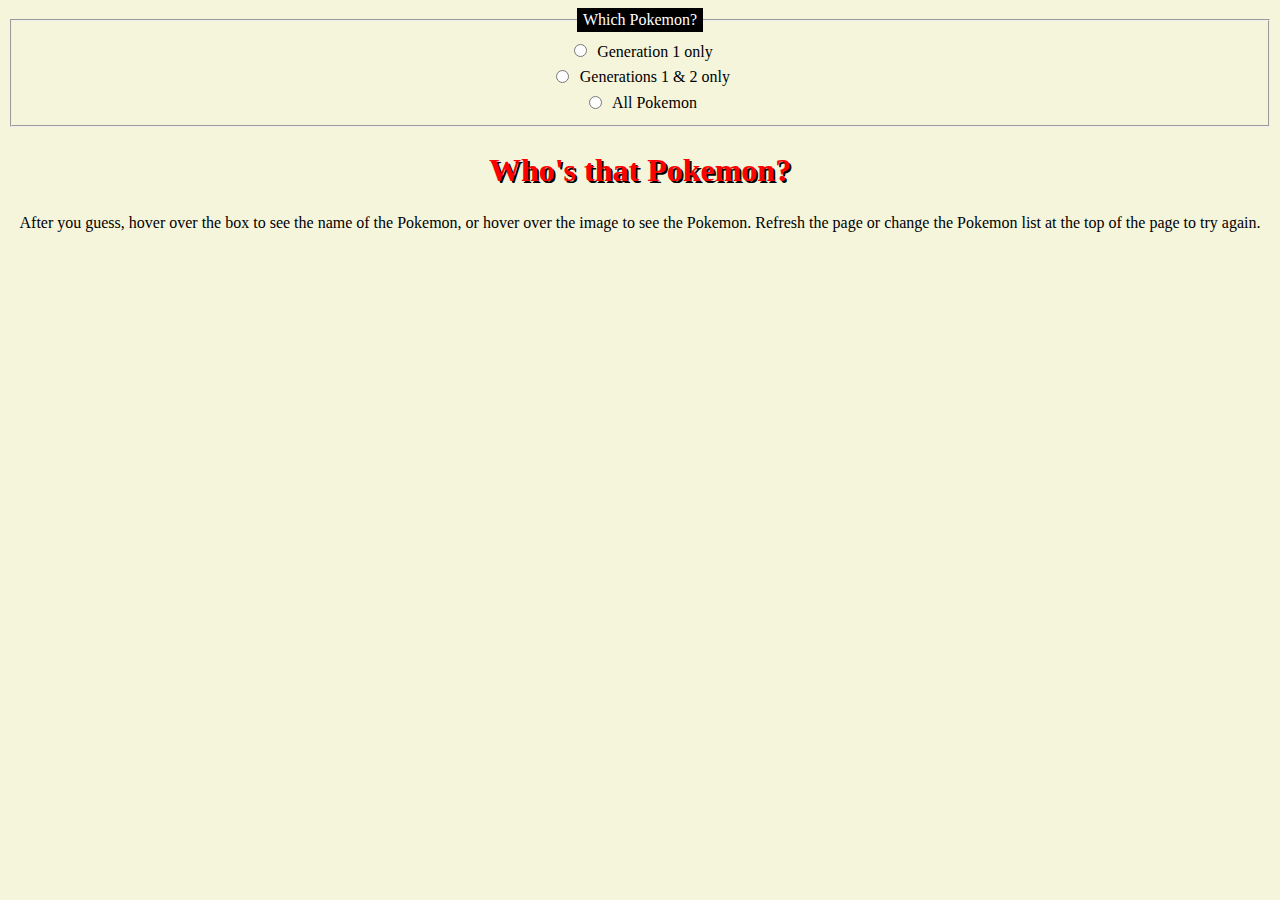
<file: index.html>
<!DOCTYPE html>
<html lang="en">
<head>
    <meta charset="UTF-8">
    <meta http-equiv="X-UA-Compatible" content="IE=edge">
    <meta name="viewport" content="width=device-width, initial-scale=1.0">
    <title>API Challenge</title>
    <link rel="stylesheet" href="style.css">
</head>
<header>
    <form>
        <fieldset>
            <legend>Which Pokemon?</legend>
        
            <input type="radio" class="genOne" name="generation" value="151">
            <label for="1">Generation 1 only</label><br/>
        
            <input type="radio" class="genTwo" name="generation" value="251" >
            <label for="2">Generations 1 & 2 only</label><br/>
        
            <input type="radio" class="allGens" name="generation" value="898">
            <label for="all">All Pokemon</label>
        </fieldset>
    </form>
</header>
<body>
    <h1>Who's that Pokemon?</h1>
    <p id="info">
        After you guess, hover over the box to see the name of the Pokemon,
        or hover over the image to see the Pokemon. Refresh the page or change the Pokemon list at the top of the page to try again.
    </p>
    <div>
        <ul id="pokemon-list">

        </ul>
    </div>
    
    <script src="scripts.js"></script>
</body>
</html>
</file>
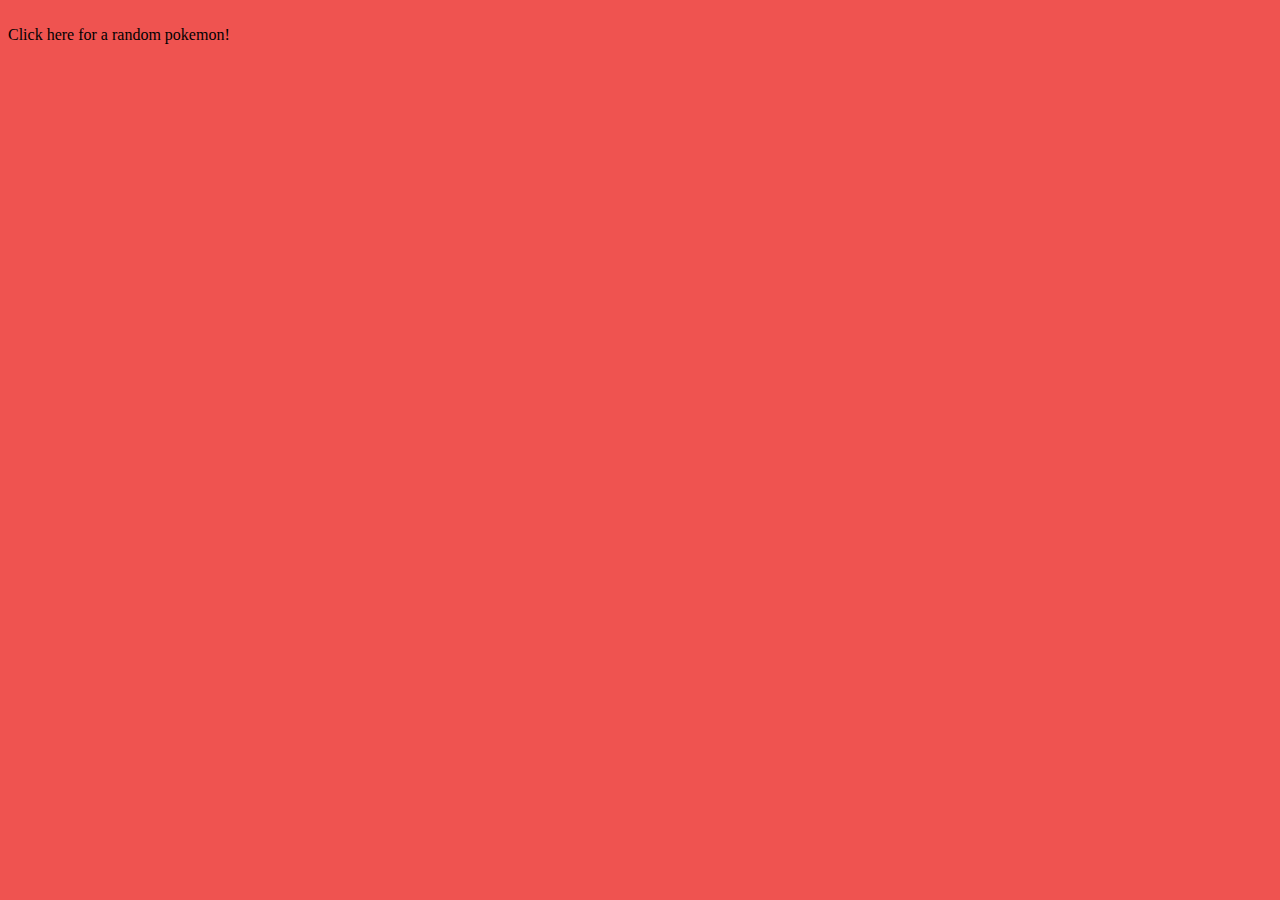
<file: Test/text.html>
<!DOCTYPE html>
<html lang="en">
<head>
    <meta charset="UTF-8">
    <meta http-equiv="X-UA-Compatible" content="IE=edge">
    <meta name="viewport" content="width=device-width, initial-scale=1.0">
    <title>Random Pokemon</title>
    <link rel="stylesheet" href="test.css">
</head>
<body>
    <br id="card" class="page">

        <span>Click here for a random pokemon!</span>
        
    </section>

<script src="test.js"></script>

</body>
</html>
</file>
<file: style.css>
ul {
    list-style: none;
}

h1 {
    color: red;
    text-shadow: 2px 2px black;
}

h2 {
    color: beige;
    font-size: xx-large;
    text-transform: capitalize;
    border-style: solid;
    border-color: black;
    border-width: 5px;
    width: 25%;
    margin-left: 36%;
}

h2:hover {
    color: black;
    text-shadow: 1px 1px grey;
    transition-property: color, text-shadow;
    transition-duration: 3s, 1s;
}

h3 {
    color: beige;
    font-size: xx-large;
    border-style: solid;
    border-color: black;
    border-width: 5px;
    width: 25%;
    margin-left: 36%;
    text-transform: capitalize;
}

h3:hover {
    color: black;
    text-shadow: 1px 1px grey;
    transition-property: color, text-shadow;
    transition-duration: 3s, 1s;
}


body {
    background-color: beige;
    text-align: center;
}

header {
    text-align: center;
    margin-bottom: 25px;
}

#search-form {
    margin: 10px;
    padding: 10px;
}

#pokemon {
    margin-right: 50px;
}

img {
    width: 500px;
    height: 500px;
    filter: contrast(0%);
    background: transparent;
}

img:hover {
    filter: contrast(100%);
    transition-property: constrast();
    transition-duration: 4s;
}

p {
    margin-bottom: 25px;
}

p#info {
    margin-top: 25px;
}

legend {
    background-color: #000;
    color: #fff;
    padding: 3px 6px;
}

.output {
    font: 1rem 'Fira Sans', sans-serif;
}

input {
    margin: .4rem;
}
</file>
<file: Test/test.css>
body{
    background:#ef5350;
}
.page{
    display:flex;
    justify-content:space-around;
    font-family:sans-serif;
}
.page span{
    color:white;
    margin-top:100px;
    font-size:34px;
}
.target{
    padding:10px;
    border-radius:25px;
    border:1px solid gray;
    text-align:center;
}
.target label{
    text-transform:capitalize;
}
.target img{
    height:256px;
    width:256px;
}
</file>
